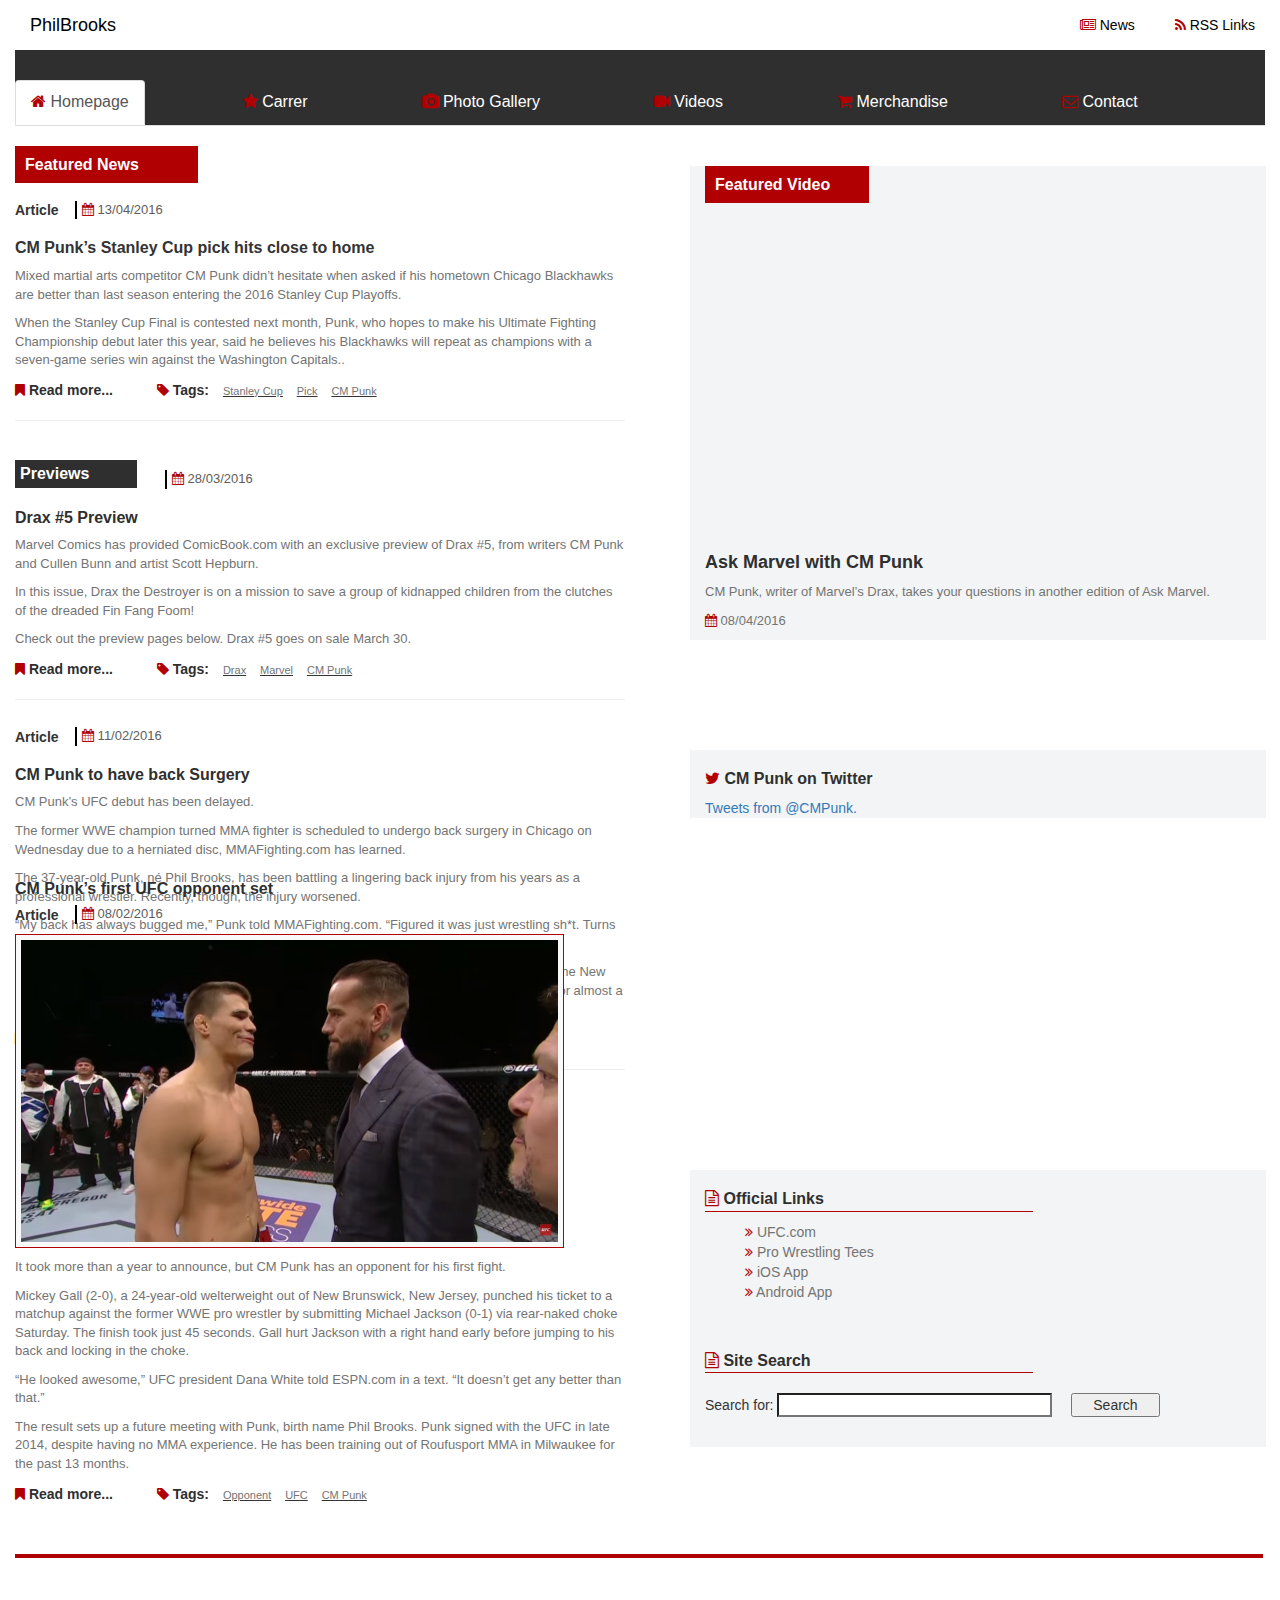
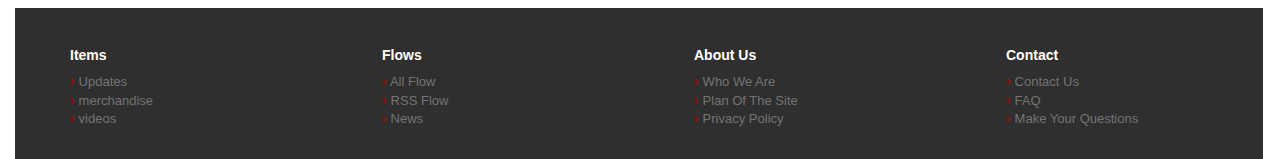
<file: index.html>
<!DOCTYPE html>
<html lang="en">
  <head>
    <meta charset="UTF-8">
    <title>PhilBrooks.com: The official site of CM Punk</title>
    <link rel="stylesheet" href="css/bootstrap.css">
    <link rel="stylesheet" href="https://maxcdn.bootstrapcdn.com/font-awesome/4.6.1/css/font-awesome.min.css">
    <link rel="stylesheet" href="css/bootstrap.min.css">
    <link rel="stylesheet" href="css/main.css">
    <!-- HTML5 Shim and Respond.js Agrega soporte para elementos HTML5 y media quieries en IE8 -->
    <!-- ADVERTENCIA: Respond.js no soporta que ejecutes tu código via file:// -->
    <!--[if lt IE 9]>
    <script src="https://oss.maxcdn.com/libs/html5shiv/3.7.0/html5shiv.js"></script>
    <script src="https://oss.maxcdn.com/libs/respond.js/1.4.2/respond.min.js"></script>
    <![endif]-->
  </head>
  <body>
    <!-- Inserta tu código aqui -->
    <header>
      <div class="container-fluid">
        <div class="row">
          <div class="col-md-12">
            <div class="navbar-header">
              <a class="navbar-brand" href="#">PhilBrooks</a>
            </div>
            <div class"collapse navbar-collapse" id="bs-example-navbar-collapse-1">
              <ul class="nav navbar-nav navbar-right">
                <li>
                  <a href="#">
                  <i class="fa fa-newspaper-o" aria-hidden="true"></i> News</a>
                </li>
                <li>
                  <a href="#">
                  <i class="fa fa-rss" aria-hidden="true"></i> RSS Links</a>
                </li>
              </ul>
            </div>
          </div>
        </div>
      </div>
    </header>
    <section>
      <div class="container-fluid">
        <div class="row">
          <div class="col-md-12">
            <ul class="nav nav-tabs bgr-gris">
              <li role="presentation" class="active nopadding">
                <a href="#"><i class="fa fa-home" aria-hidden="true"></i> Homepage</a>
              </li>
              <li role="presentation">
                <a href="https://en.wikipedia.org/wiki/CM_Punk"><i class="fa fa-star" aria-hidden="true"></i> Carrer</a>
              </li>
              <li role="presentation">
                <a href="#"><i class="fa fa-camera" aria-hidden="true"></i> Photo Gallery</a>
              </li>
              <li role="presentation">
                <a href="https://www.youtube.com/playlist?list=PLl4T6p7km9dba5JgQ-otWzT-ozeecDbW8"><i class="fa fa-video-camera" aria-hidden="true"></i> Videos</a>
              </li>
              <li role="presentation">
                <a href="http://www.prowrestlingtees.com/cmpunk"><i class="fa fa-shopping-cart" aria-hidden="true"></i> Merchandise</a>
              </li>
              <li role="presentation">
                <a href="contact.html"><i class="fa fa-envelope-o" aria-hidden="true"></i> Contact</a>
              </li>
            </ul>
          </div>
        </div>
      </div>
      <div class="container-fluid">
        <div class="row">
          <div class="col-md-6">
            <div class="feat">
              <h1><strong>Featured News</strong></h1>
              <h3><strong>Article</strong></h3>
              <p id="publi"><i class="fa fa-calendar" aria-hidden="true"></i> 13/04/2016</p>
              <h2><strong>CM Punk’s Stanley Cup pick hits close to home</strong></h2>
              <p id="art">Mixed martial arts competitor CM Punk didn’t hesitate when asked if his hometown Chicago Blackhawks are better than last season entering the 2016 Stanley Cup Playoffs.</p>
              <p id="art">When the Stanley Cup Final is contested next month, Punk, who hopes to make his Ultimate Fighting Championship debut later this year, said he believes his Blackhawks will repeat as champions with a seven-game series win against the Washington Capitals..</p>
              <ul>
                <li>
                  <a href="https://www.nhl.com/news/cm-punk-picks-blackhawks-to-win-stanley-cup/c-280283836"><i class="fa fa-bookmark" aria-hidden="true"></i> <strong>Read more...</strong></a>
                </li>
                <li>
                  <a href="#"><i class="fa fa-tag" aria-hidden="true"></i> <strong>Tags: </strong></a>
                </li>
                <li id="tag"><a href="#">Stanley Cup</a></li>
                <li id="tag"><a href="#">Pick</a></li>
                <li id="tag"><a href="#">CM Punk</a></li>
              </ul>
            </div>
            <hr>
          </div>
          <div class="col-md-6 bg-blanco">
            <h1 id="video"><strong>Featured Video</strong></h1>
            <div class="video">
              <iframe width="560" height="315" src="https://www.youtube.com/embed/HXidqdufFOE" frameborder="0" allowfullscreen></iframe>
            </div>
            <h2><strong>Ask Marvel with CM Punk</strong></h2>
            <p>CM Punk, writer of Marvel’s Drax, takes your questions in another edition of Ask Marvel.</p>
            <p id="public"><i class="fa fa-calendar" aria-hidden="true"></i> 08/04/2016</p>
          </div>
        </div>
        <div class="row">
          <div class="col-md-6 prev">
            <h1><strong>Previews</strong></h1>
            <p id="publica"><i class="fa fa-calendar" aria-hidden="true"></i> 28/03/2016</p>
            <h2><strong>Drax #5 Preview</strong></h2>
            <p>Marvel Comics has provided ComicBook.com with an exclusive preview of Drax #5, from writers CM Punk and Cullen Bunn and artist Scott Hepburn.</p>
            <p>In this issue, Drax the Destroyer is on a mission to save a group of kidnapped children from the clutches of the dreaded Fin Fang Foom!</p>
            <p>Check out the preview pages below. Drax #5 goes on sale March 30.</p>
            <ul>
              <li>
                <a href="http://comicbook.com/2016/03/24/exclusive-marvel-preview-drax-5-by-cm-punk-cullen-bunn-and-scott/"><i class="fa fa-bookmark" aria-hidden="true"></i> <strong>Read more...</strong></a>
              </li>
              <li>
                <a href="#"><i class="fa fa-tag" aria-hidden="true"></i> <strong>Tags: </strong></a>
              </li>
              <li id="tag"><a href="#">Drax</a></li>
              <li id="tag"><a href="#">Marvel</a></li>
              <li id="tag"><a href="#">CM Punk</a></li>
            </ul>
            <hr>
          </div>
        </div>
        <div class="row">
          <div class="col-md-6 surgery">
            <h3><strong>Article</strong></h3>
            <p id="publi"><i class="fa fa-calendar" aria-hidden="true"></i> 11/02/2016</p>
            <h2><strong>CM Punk to have back Surgery</strong></h2>
            <p id="back">CM Punk’s UFC debut has been delayed.</p>
            <p id="back">The former WWE champion turned MMA fighter is scheduled to undergo back surgery in Chicago on Wednesday due to a herniated disc, MMAFighting.com has learned.</p>
            <p id="back">The 37-year-old Punk, né Phil Brooks, has been battling a lingering back injury from his years as a professional wrestler. Recently, though, the injury worsened.</p>
            <p id="back">“My back has always bugged me,” Punk told MMAFighting.com. “Figured it was just wrestling sh*t. Turns out it was.</p>
            <p id="back">It got bad enough to the point where I couldn’t do anything the week before I went to train with the New Jersey Devils last month. One day I could manage, the next day I couldn’t. I’ve been in agony for almost a month. Chiropractor, acupuncture, massage, cryotherapy … nothing worked.”</p>
            <ul>
              <li>
                <a href="http://www.mmafighting.com/2016/2/10/10959172/cm-punk-to-undergo-back-surgery-on-wednesday-ufc-debut-delayed"><i class="fa fa-bookmark" aria-hidden="true"></i> <strong>Read more...</strong></a>
              </li>
              <li>
                <a href="#"><i class="fa fa-tag" aria-hidden="true"></i> <strong>Tags: </strong></a>
              </li>
              <li id="tag"><a href="#">Surgery</a></li>
              <li id="tag"><a href="#">Back</a></li>
              <li id="tag"><a href="#">CM Punk</a></li>
            </ul>
            <hr>
          </div>
          <div class="col-md-6 bgr-blanco">
            <h2><strong><i class="fa fa-twitter" aria-hidden="true"></i> CM Punk on Twitter</strong></h2>
            <a class="twitter-timeline" href="https://twitter.com/CMPunk" data-widget-id="726581926010580992">Tweets from @CMPunk.</a>
            <script>!function(d,s,id){var js,fjs=d.getElementsByTagName(s)[0],p=/^http:/.test(d.location)?'http':'https';if(!d.getElementById(id)){js=d.createElement(s);js.id=id;js.src=p+"://platform.twitter.com/widgets.js";fjs.parentNode.insertBefore(js,fjs);}}(document,"script","twitter-wjs");
            </script>
          </div>
        </div>
        <div class="row">
          <div class="col-md-6 opponent">
            <h2><strong>CM Punk’s first UFC opponent set</strong></h2>
            <h3><strong>Article</strong></h3>
            <p id="publi"><i class="fa fa-calendar" aria-hidden="true"></i> 08/02/2016</p>
            <img class="versus" src="image/mickey-gall-cm-punk.jpg">
            <p id="first">It took more than a year to announce, but CM Punk has an opponent for his first fight.</p>
            <p id="first">Mickey Gall (2-0), a 24-year-old welterweight out of New Brunswick, New Jersey, punched his ticket to a matchup against the former WWE pro wrestler by submitting Michael Jackson (0-1) via rear-naked choke Saturday. The finish took just 45 seconds. Gall hurt Jackson with a right hand early before jumping to his back and locking in the choke.</p>
            <p id="first">“He looked awesome,” UFC president Dana White told ESPN.com in a text. “It doesn’t get any better than that.”</p>
            <p id="first">The result sets up a future meeting with Punk, birth name Phil Brooks. Punk signed with the UFC in late 2014, despite having no MMA experience. He has been training out of Roufusport MMA in Milwaukee for the past 13 months.</p>
            <ul>
              <li>
                <a href="http://espn.go.com/mma/story/_/id/14728466/mickey-gall-earns-fight-cm-punk-submitting-michael-jackson-45-seconds"><i class="fa fa-bookmark" aria-hidden="true"></i> <strong>Read more...</strong></a>
              </li>
              <li>
                <a href="#"><i class="fa fa-tag" aria-hidden="true"></i> <strong>Tags: </strong></a>
              </li>
              <li id="tag"><a href="#">Opponent</a></li>
              <li id="tag"><a href="#">UFC</a></li>
              <li id="tag"><a href="#">CM Punk</a></li>
            </ul>
          </div>
          <div class="col-md-6 bg-white">
            <h3><strong><i class="fa fa-file-text-o" aria-hidden="true"></i> Official Links</strong></h3>
            <ul class="official">
              <li><a href="http://www.ufc.com/fighter/cm-punk"><i class="fa fa-angle-double-right" aria-hidden="true"></i> UFC.com</a></li>
              <li><a href="http://www.prowrestlingtees.com/cmpunk"><i class="fa fa-angle-double-right" aria-hidden="true"></i> Pro Wrestling Tees</a></li>
              <li>
                <a href="https://itunes.apple.com/us/app/cmpunk.com-official-app/id1006696512?ls=1&mt=8">
                  <i class="fa fa-angle-double-right" aria-hidden="true"></i>
                iOS App</a>
              </li>
              <li>
                <a href="https://play.google.com/store/apps/details?id=cmpunk.com.cmpunk.com"><i class="fa fa-angle-double-right" aria-hidden="true"></i> Android App</a>
              </li>
            </ul>
            <br>
            <h3>
            <strong><i class="fa fa-file-text-o" aria-hidden="true"></i> Site Search</strong>
            </h3>
            <form name="search">Search for:
              <input class="buscar" type="search" name="Search">
              <input class="enviar" type="submit" value="Search">
            </form>
          </div>
        </div>
      </div>
    </section>
    <footer>
      <div class="container-fluid">
        <div class="row">
          <div class="end">
            <div class="col-md-3 bg-gris">
              <h2><strong>Items</strong></h2>
              <ul>
                <li><a href="#"><i class="fa fa-angle-right" aria-hidden="true"></i> Updates</a></li>
                <li><a href="#"><i class="fa fa-angle-right" aria-hidden="true"></i> merchandise</a></li>
                <li><a href="#"><i class="fa fa-angle-right" aria-hidden="true"></i> videos</a></li>
              </ul>
            </div>
            <div class="col-md-3 bg-gris">
              <h2><strong>Flows</strong></h2>
              <ul>
                <li><a href="#"><i class="fa fa-angle-right" aria-hidden="true"></i> All Flow</a></li>
                <li><a href="#"><i class="fa fa-angle-right" aria-hidden="true"></i> RSS Flow</a></li>
                <li><a href="#"><i class="fa fa-angle-right" aria-hidden="true"></i> News</a></li>
              </ul>
            </div>
            <div class="col-md-3 bg-gris">
              <h2><strong>About Us</strong></h2>
              <ul>
                <li><a href="#"><i class="fa fa-angle-right" aria-hidden="true"></i> Who We Are</a></li>
                <li><a href="#"><i class="fa fa-angle-right" aria-hidden="true"></i> Plan Of The Site</a></li>
                <li><a href="#"><i class="fa fa-angle-right" aria-hidden="true"></i> Privacy Policy</a></li>
              </ul>
            </div>
            <div class="col-md-3 bg-gris">
              <h2><strong>Contact</strong></h2>
              <ul>
                <li><a href="#"><i class="fa fa-angle-right" aria-hidden="true"></i> Contact Us</a></li>
                <li><a href="#"><i class="fa fa-angle-right" aria-hidden="true"></i> FAQ</a></li>
                <li><a href="#"><i class="fa fa-angle-right" aria-hidden="true"></i> Make Your Questions</a></li>
              </ul>
            </div>
          </div>
        </div>
      </div>
    </footer>
        <!-- Incluir todos tus scripts apartir de este punto -->
        <!-- jQuery (necesario para que funcionen los componentes de Bootstrap) -->
        <script src="js/jquery-1.11.3.min.js"></script>
        <script src="js/bootstrap.min.js"></script>
      </body>
    </html>
</file>
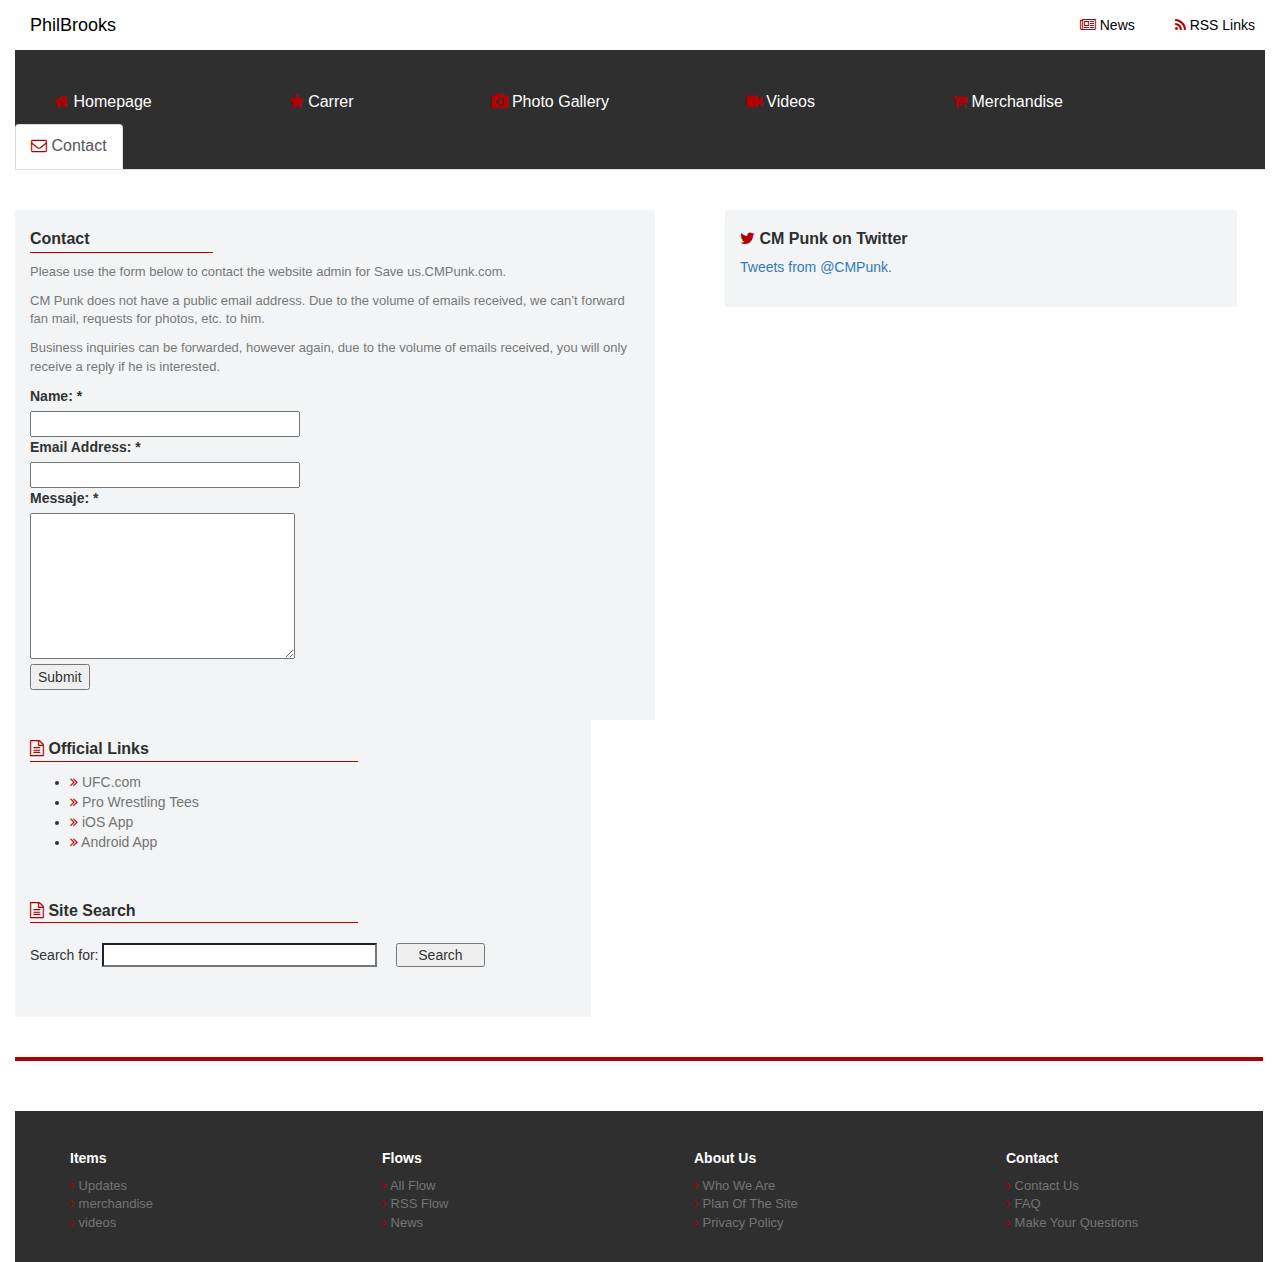
<file: contact.html>
<!DOCTYPE html>
<html lang="en">
<head>
    <meta charset="UTF-8">
    <title>PhilBrooks.com: The official site of CM Punk</title>
    <link rel="stylesheet" href="css/bootstrap.css">
    <link rel="stylesheet" href="https://maxcdn.bootstrapcdn.com/font-awesome/4.6.1/css/font-awesome.min.css">
    <link rel="stylesheet" href="css/bootstrap.min.css">
    <link rel="stylesheet" href="css/contact.css">
    <!-- HTML5 Shim and Respond.js Agrega soporte para elementos HTML5 y media quieries en IE8 -->
    <!-- ADVERTENCIA: Respond.js no soporta que ejecutes tu código via file:// -->
    <!--[if lt IE 9]>
    <script src="https://oss.maxcdn.com/libs/html5shiv/3.7.0/html5shiv.js"></script>
    <script src="https://oss.maxcdn.com/libs/respond.js/1.4.2/respond.min.js"></script>
    <![endif]-->
</head>
<body>
    <header>
        <div class="container-fluid">
            <div class="row">
                <div class="col-md-12">
                    <div class="navbar-header">
                        <a class="navbar-brand" href="#">PhilBrooks</a>
                    </div>
                    <div class"collapse navbar-collapse" id="bs-example-navbar-collapse-1">
                        <ul class="nav navbar-nav navbar-right">
                            <li>
                                <a href="#">
                                <i class="fa fa-newspaper-o" aria-hidden="true"></i> News</a>
                            </li>
                            <li>
                                <a href="#">
                                <i class="fa fa-rss" aria-hidden="true"></i> RSS Links</a>
                            </li>
                        </ul>
                    </div>
                </div>
            </div>
        </div>
    </header>
    <section>
        <div class="container-fluid">
            <div class="row">
                <div class="col-md-12">
                    <ul class="nav nav-tabs bgr-gris">
                        <li role="presentation">
                            <a href="index.html"><i class="fa fa-home" aria-hidden="true"></i> Homepage</a>
                        </li>
                        <li role="presentation">
                            <a href="https://en.wikipedia.org/wiki/CM_Punk"><i class="fa fa-star" aria-hidden="true"></i> Carrer</a>
                        </li>
                        <li role="presentation">
                            <a href="#"><i class="fa fa-camera" aria-hidden="true"></i> Photo Gallery</a>
                        </li>
                        <li role="presentation">
                            <a href="https://www.youtube.com/playlist?list=PLl4T6p7km9dba5JgQ-otWzT-ozeecDbW8"><i class="fa fa-video-camera" aria-hidden="true"></i> Videos</a>
                        </li>
                        <li role="presentation">
                            <a href="http://www.prowrestlingtees.com/cmpunk"><i class="fa fa-shopping-cart" aria-hidden="true"></i> Merchandise</a>
                        </li>
                        <li role="presentation" class="active nopadding">
                            <a href="#"><i class="fa fa-envelope-o" aria-hidden="true"></i> Contact</a>
                        </li>
                    </ul>
                </div>
            </div>
        </div>
        <div class="container-fluid">
            <div class="row">
                <div class="col-md-6 bg-blanco">
                    <h2><strong>Contact</strong></h2>
                    <p id="contact">Please use the form below to contact the website admin for Save us.CMPunk.com.</p>
                    <p id="contact">CM Punk does not have a public email address. Due to the volume of emails received, we can’t forward fan mail, requests for photos, etc. to him.</p>
                    <p id="contact">Business inquiries can be forwarded, however again, due to the volume of emails received, you will only receive a reply if he is interested.</p>
                    <form id="contact_form" action="#" method="POST" enctype="multipart/form-data">
                        <label for="name">Name: *</label><br />
                        <input id="name" class="input" name="name" type="text" value="" size="30" /><br />
                        <label for="email">Email Address: *</label><br />
                        <input id="email" class="input" name="email" type="text" value="" size="30" /><br />
                        <label for="message">Messaje: *</label><br />
                        <textarea id="message" class="input" name="message" rows="7" cols="30"></textarea><br />
                        <input id="submit_button" type="submit" value="Submit" />
                    </form>
                </div>
                <div class="col-md-6 bgr-blanco">
                    <h2><strong><i class="fa fa-twitter" aria-hidden="true"></i> CM Punk on Twitter</strong></h2>
                    <a class="twitter-timeline" href="https://twitter.com/CMPunk" data-widget-id="726581926010580992">Tweets from @CMPunk.</a>
                    <script>!function(d,s,id){var js,fjs=d.getElementsByTagName(s)[0],p=/^http:/.test(d.location)?'http':'https';if(!d.getElementById(id)){js=d.createElement(s);js.id=id;js.src=p+"://platform.twitter.com/widgets.js";fjs.parentNode.insertBefore(js,fjs);}}(document,"script","twitter-wjs");
                    </script>
                </div>
            </div>
            <div class="row">
                <div class="col-md-6 bg-white">
                    <h3><strong><i class="fa fa-file-text-o" aria-hidden="true"></i> Official Links</strong></h3>
                    <ul class="official">
                        <li><a href="http://www.ufc.com/fighter/cm-punk"><i class="fa fa-angle-double-right" aria-hidden="true"></i> UFC.com</a></li>
                        <li><a href="http://www.prowrestlingtees.com/cmpunk"><i class="fa fa-angle-double-right" aria-hidden="true"></i> Pro Wrestling Tees</a></li>
                        <li>
                        <a href="https://itunes.apple.com/us/app/cmpunk.com-official-app/id1006696512?ls=1&mt=8">
                        <i class="fa fa-angle-double-right" aria-hidden="true"></i>
                        iOS App</a>
                        </li>
                    <li>
                        <a href="https://play.google.com/store/apps/details?id=cmpunk.com.cmpunk.com"><i class="fa fa-angle-double-right" aria-hidden="true"></i> Android App</a>
                        </li>
                    </ul>
                    <br>
                    <h3>
                    <strong><i class="fa fa-file-text-o" aria-hidden="true"></i> Site Search</strong>
                    </h3>
                    <form name="search">Search for:
                        <input class="buscar" type="search" name="Search">
                        <input class="enviar" type="submit" value="Search">
                    </form>
                </div>
            </div>
        </div>
    </section>
    <footer>
        <div class="container-fluid">
            <div class="row">
                <div class="end">
                    <div class="col-md-3 bg-gris">
                        <h2><strong>Items</strong></h2>
                        <ul>
                            <li><a href="#"><i class="fa fa-angle-right" aria-hidden="true"></i> Updates</a></li>
                            <li><a href="#"><i class="fa fa-angle-right" aria-hidden="true"></i> merchandise</a></li>
                            <li><a href="#"><i class="fa fa-angle-right" aria-hidden="true"></i> videos</a></li>
                        </ul>
                    </div>
                    <div class="col-md-3 bg-gris">
                        <h2><strong>Flows</strong></h2>
                        <ul>
                            <li><a href="#"><i class="fa fa-angle-right" aria-hidden="true"></i> All Flow</a></li>
                            <li><a href="#"><i class="fa fa-angle-right" aria-hidden="true"></i> RSS Flow</a></li>
                            <li><a href="#"><i class="fa fa-angle-right" aria-hidden="true"></i> News</a></li>
                        </ul>
                    </div>
                    <div class="col-md-3 bg-gris">
                        <h2><strong>About Us</strong></h2>
                        <ul>
                            <li><a href="#"><i class="fa fa-angle-right" aria-hidden="true"></i> Who We Are</a></li>
                            <li><a href="#"><i class="fa fa-angle-right" aria-hidden="true"></i> Plan Of The Site</a></li>
                            <li><a href="#"><i class="fa fa-angle-right" aria-hidden="true"></i> Privacy Policy</a></li>
                        </ul>
                    </div>
                    <div class="col-md-3 bg-gris">
                        <h2><strong>Contact</strong></h2>
                        <ul>
                            <li><a href="#"><i class="fa fa-angle-right" aria-hidden="true"></i> Contact Us</a></li>
                            <li><a href="#"><i class="fa fa-angle-right" aria-hidden="true"></i> FAQ</a></li>
                            <li><a href="#"><i class="fa fa-angle-right" aria-hidden="true"></i> Make Your Questions</a></li>
                        </ul>
                    </div>
                </div>
            </div>
        </div>
    </footer>
        
    <script src="js/jquery-1.11.3.min.js"></script>
    <script src="js/bootstrap.min.js"></script>
    </body>
</html>
</file>
<file: css/main.css>
/* Inserta tu código aqui */
/*body{
	background-color: #E8E9EB;
}*/

header a{
	color: black;
}

header a:hover{
	color: #B00002;
}

header li{
	margin-right: 10px;
}

.bgr-gris{
	background-color: #2f2f2f;
	padding-top: 30px;
}

.nopadding {
   padding: 0 !important;
   margin: 0 !important;
}

.bgr-gris a{
	color: white;
	font-size: 16px;
}

.bgr-gris a:hover{
	color: #B00002;
}

.bgr-gris li{
	margin-left: 80px;
}

i{
	color: #B00002;
}

.feat h1{
	padding: 10px 0 10px 10px;
	background-color: #B00002;
	font-size: 16px;
	color: white;
	width: 30%;
}

.feat h3{
	font-size: 14px;
	margin-top: 20px;	 
}

#publi{
	font-size: 13px;
	border-left: 2px solid black;
	margin-top: -28px;
	margin-left: 60px;
	padding: 0 0 0 5px;
	color: #5d5d5d;
}

.feat h2{
	font-size: 16px;
}

#art{
	font-size: 13px;
	color: #747474;
}

.feat ul{
	margin-left: -80px;
	list-style-type: none;
}

.feat a{
	text-decoration: none;
	color: #2f2f2f;
}

.feat a:hover{
	color: #B00002;
}

.feat li{
	display: inline;
	padding-left: 40px;
}

#tag{
	font-size: 11px;
	text-decoration: underline;
	padding-right: 10px; 
	padding: 0 0 0 10px; 
}

#tag a{
	color: #747474;
	margin: 0;
}

#tag a:hover{
	color: #B00002;
}

.bg-blanco{
	background-color: #f2f4f5;
	height: 100%;
	width: 45%;
	margin-top: 40px;
	margin-left: 50px;
}

#video{
	padding: 10px 0 10px 10px;
	background-color: #B00002;
	font-size: 16px;
	color: white;
	width: 30%;
	margin-top: 0;
}

.bg-blanco h2{
	color: #2f2f2f;
	font-size: 18px;
}

.bg-blanco p{
	font-size: 13px;
	color: #747474;
}

.prev h1{
	padding: 5px 0 5px 5px;
	background-color: #2f2f2f;
	font-size: 16px;
	color: white;
	width: 20%;
	margin-top: -180px;
}

.prev h2{
	font-size: 16px;
	color: #2f2f2f;
	
}

.prev p{
	font-size: 13px;
	color: #747474;
}

.prev ul{
	margin-left: -80px;
	list-style-type: none;
}

.prev a{
	text-decoration: none;
	color: #2f2f2f;
}

.prev a:hover{
	color: #B00002;
}

.prev li{
	display: inline;
	padding-left: 40px;
}

#publica{
	font-size: 13px;
	border-left: 2px solid black;
	margin-top: -28px;
	margin-left: 150px;
	padding: 0 0 0 5px;
	color: #5d5d5d;
}

.surgery h3{
	font-size: 14px;
	margin-top: 10px;
}

.surgery h2{
	font-size: 16px;
	color: #2f2f2f;
}

.surgery ul{
	margin-left: -80px;
	list-style-type: none;
}

.surgery a{
	text-decoration: none;
	color: #2f2f2f;
}

.surgery a:hover{
	color: #B00002;
}

.surgery li{
	display: inline;
	padding-left: 40px;
}

#back{
	font-size: 13px;
	color: #747474;
}

.bgr-blanco{
	background-color: #f2f4f5;
	height: 100%;
	width: 45%;
	margin-left: 50px;
	margin-top: 30px;
}

.bgr-blanco h2{
	font-size: 16px;
	color: #2f2f2f;
}

.versus{
	width: 90%;
	border: 1px solid #B00002;
	padding: 5px 5px;
	background-color: #f9f9f9;
}

.opponent h2{
	font-size: 16px;
	color: #2f2f2f;
	margin-top: -210px;
}

.opponent h3{
	font-size: 14px;
	margin-top: 10px;
}

.opponent ul{
	margin-left: -80px;
	list-style-type: none;
}

.opponent a{
	text-decoration: none;
	color: #2f2f2f;
}

.opponent a:hover{
	color: #B00002;
}

.opponent li{
	display: inline;
	padding-left: 40px;
}

#first{
	font-size: 13px;
	color: #747474;
	margin-top: 10px;
}

.bg-white{
	background-color: #f2f4f5;
	height: 100%;
	width: 45%;
	margin-left: 50px;
	margin-top: 80px;
}

.bg-white h3{
	font-size: 16px;
	color: #2f2f2f;
	margin-top: 20px;
	border-bottom: 1px solid #B00002;
	padding-bottom: 3px;
	width: 60%;
}

.official{
	list-style-type: none;
}

.official a{
	color: #747474;
	text-decoration: none;
}

.official a:hover{
	color: #B00002;
}

.buscar{
	margin-top: 10px;
	padding: 0 80px 0 10px;
	color: #B00002;
}

.enviar{
	padding: 0 20px 0 20px;
	margin-left: 15px;
	margin-bottom: 30px;
}

.end{
	border-top: 4px solid #B00002;
 	width: 97.5%;
 	margin-left: 15px;
 	margin-top: 40px;
 	padding-top: 50px;
}

.bg-gris{
	background-color: #2f2f2f;
	padding-bottom: 20px;
	padding-top: 20px;
}

.end h2{
 	font-size: 14px;
 	color: white;
 	margin-left: 40px;

}

.end ul li{
 	list-style-type: none;
 	font-size: 13px;
 	color: #747474;
}

.end a{
	text-decoration: none;
	color: #747474;
}

.end a:hover{
	color: #B00002;
}


/* Responsive */

@media screen and (max-width: 600px) {
	.container-fluid {
	    width: 100%;
	}

	.row {
	    width: 100%;
	}
	.col-md-6{
		width: 100%;
	}

	.bgr-gris{
		margin-right: 80px;
		
	}
	
	.feat h1{
		width: 40%;
	}

	.bg-blanco{
		margin-left: 15px;
	}

	#video{
		width: 40%;
	}
	
	.prev h1{
		margin-top: 40px;
	}

	.bgr-blanco{
		margin-left: 15px;
	}

	.opponent h2{
		margin-top: 40px;
	}

	.bg-white{	
		margin-left: 15px;
		margin-top: 0;
	}

	.buscar{
		padding: 0;
	}

	.video{
		max-width: 100%;
		height: auto !important;
	}
	.video{
		position: relative;;
		padding-bottom: 56.25%;
		height: 0;
		overflow: hidden;
	}
	.video iframe, .video object, .video embed{
		position: absolute;;
		top: 0; left: 0;
		width: 100%;
		height: 100%;
	}
}
</file>
<file: css/contact.css>
/* Inserta tu código aqui */
header a{
	color: black;
}

header a:hover{
	color: #B00002;
}

header li{
	margin-right: 10px;
}

.bgr-gris{
	background-color: #2f2f2f;
	padding-top: 30px;
}

.nopadding {
   padding: 0 !important;
   margin: 0 !important;
}

.bgr-gris a{
	color: white;
	font-size: 16px;
}

.bgr-gris a:hover{
	color: #B00002;
}

.bgr-gris li{
	margin-right: 80px;
	margin-left: 23px;
}

i{
	color: #B00002;
}

.bg-blanco{
	background-color: #f2f4f5;
	height: 100%;
	width: 50%;
	margin-top: 40px;
	margin-left: 15px;
	padding-bottom: 30px;
}

.bg-blanco h2{
	font-size: 16px;
	color: #2f2f2f;
	border-bottom: 1px solid #B00002;
	padding-bottom: 5px;
	width: 30%;
}

#contact{
	font-size: 13px;
	color: #787878;
}

.input{
	color: #B00002;
}

.bgr-blanco{
	background-color: #f2f4f5;
	height: 100%;
	width: 40%;
	margin-left: 70px;
	margin-top: 40px;
	padding-bottom: 30px;
}

.bgr-blanco h2{
	font-size: 16px;
	color: #2f2f2f;
}


.bg-white{
	background-color: #f2f4f5;
	height: 100%;
	width: 45%;
	margin-left: 15px;
	padding-bottom: 20px;
}

.bg-white h3{
	font-size: 16px;
	color: #2f2f2f;
	margin-top: 20px;
	border-bottom: 1px solid #B00002;
	padding-bottom: 3px;
	width: 60%;
}

.bg-white a{
	color: #747474;
	text-decoration: none;
}

.bg-white a:hover{
	color: #B00002;
}

.end{
	border-top: 4px solid #B00002;
 	width: 97.5%;
 	margin-left: 15px;
 	margin-top: 40px;
 	padding-top: 50px;
}

.bg-gris{
	background-color: #2f2f2f;
	padding-bottom: 20px;
	padding-top: 20px;
}

.buscar{
	margin-top: 10px;
	padding: 0 80px 0 10px;
	color: #B00002;
}

.enviar{
	padding: 0 20px 0 20px;
	margin-left: 15px;
	margin-bottom: 30px;
}

.end h2{
 	font-size: 14px;
 	color: white;
 	margin-left: 40px;
}

.end ul li{
 	list-style-type: none;
 	font-size: 13px;
 	color: #747474;
 }

.end a{
	text-decoration: none;
	color: #747474;
}

.end a:hover{
	color: #B00002;
}

/* Responsive */

@media screen and (max-width: 600px) {
	.container-fluid {
	    width: 100%;
	}

	.row {
	    width: 100%;
	}
	.col-md-6{
		width: 100%;
	}

	.bgr-gris{
		margin-right: 80px;
		
	}
	
	.bg-blanco{
		margin-left: 15px;
	}
	
	.bgr-blanco{
		margin-left: 15px;
	}


	.bg-white{	
		margin-left: 15px;
		margin-top: 0;
	}

	.buscar{
		padding: 0;
	}
}
</file>
